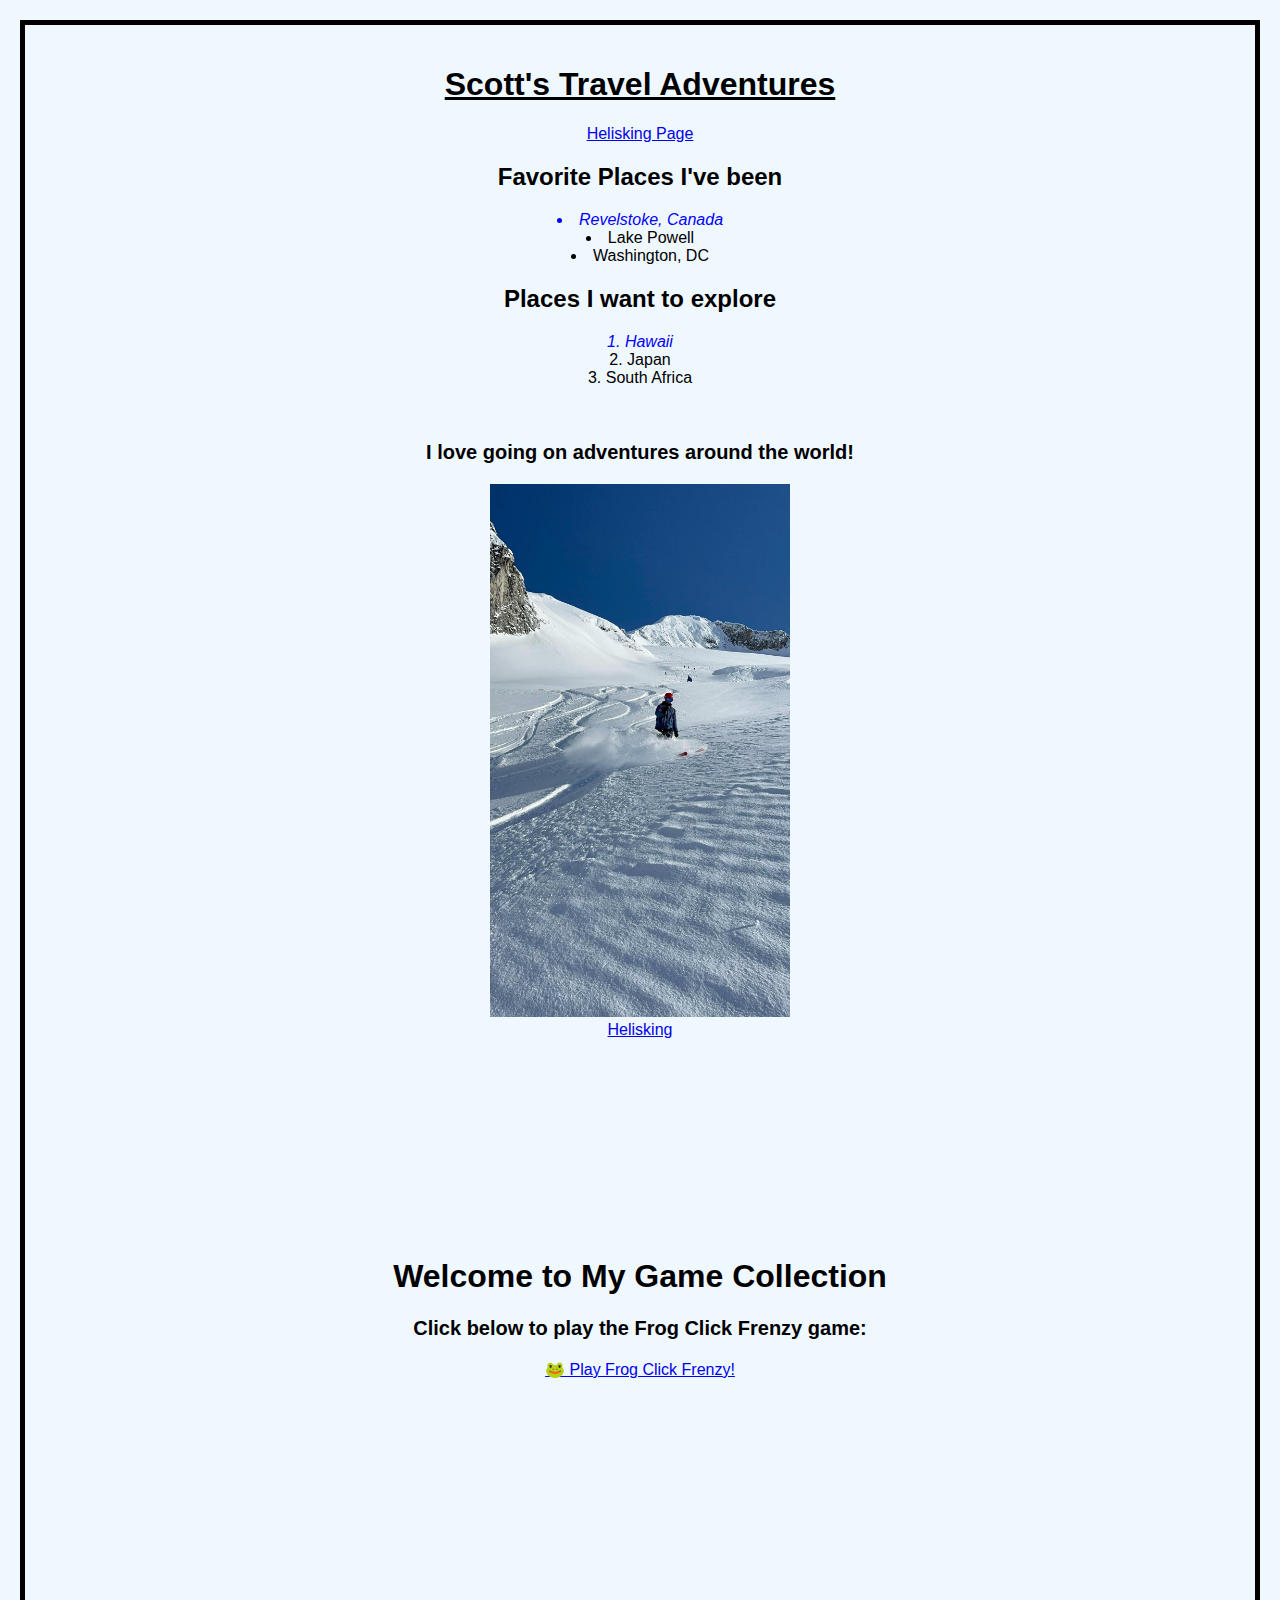
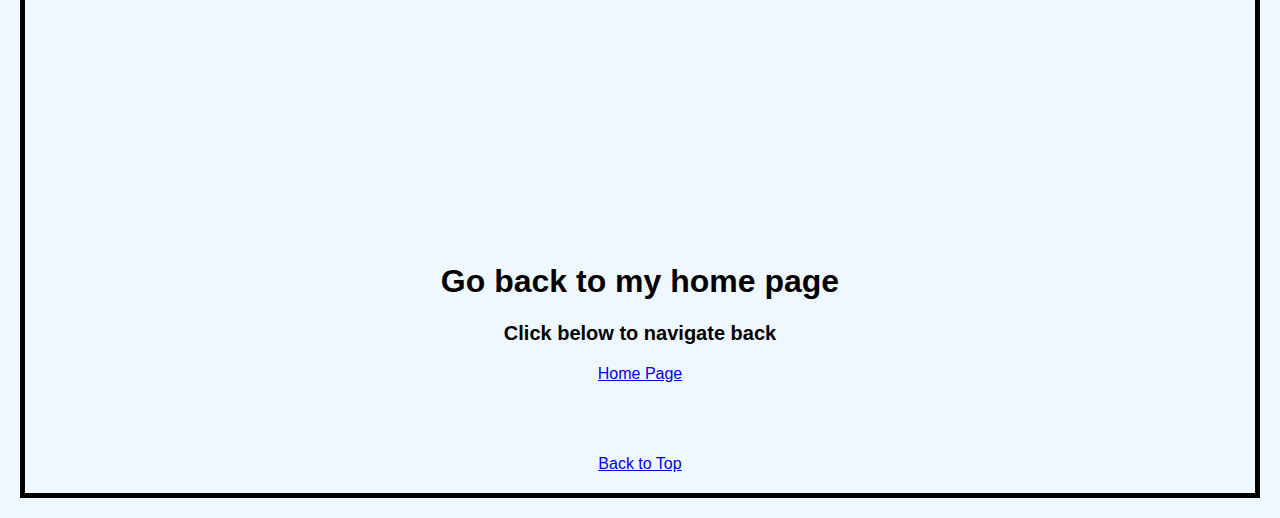
<file: Website_design/index.html>
<!DOCTYPE html>
<html lang="en">
<head>
    <meta charset="UTF-8">
    <meta name="viewport" content="width=device-width, initial-scale=1.0">
    <title>Adventures</title>
    <link rel="stylesheet" type="text/css" href="styles/styles.css">
</head>
<body>
    <h1 id = "top">Scott's Travel Adventures</h1>
    <div id="top"></div>
    <a href="html/Helisking.html">Helisking Page</a>
    <h2>Favorite Places I've been</h2>
    <ul class="centered-list">
        <li class="emphasizedText">Revelstoke, Canada</li>
        <li>Lake Powell</li>
        <li>Washington, DC</li>
    </ul>

    <h2>Places I want to explore</h2>
    <ol class="centered-list">
        <li class="emphasizedText">Hawaii</li>
        <li>Japan</li>
        <li>South Africa</li>
    </ol>
    <br>
    <p>I love going on adventures around the world!</p>
    <img src="images/pic_heliski.jpg" alt="Picture Helisking"width = "300">
    <br>
    <a href="https://selkirk-tangiers.com/">Helisking</a>
    <br><br><br><br><br><br><br>
    <div class='tableauPlaceholder' id='viz1682079827034' style='position: relative'>
        <noscript>
          <a href='https:&#47;&#47;public.tableau.com&#47;views&#47;CO2EmissionsOverTime&#47;Dashboard1'>
            <img alt='Dashboard 1 ' src='https:&#47;&#47;public.tableau.com&#47;static&#47;images&#47;CO&#47;CO2EmissionsOverTime&#47;Dashboard1&#47;1_rss.png' style='border: none' />
          </a>
        </noscript>
        <object class='tableauViz' style='display:none;'>
          <param name='host_url' value='https%3A%2F%2Fpublic.tableau.com%2F' />
          <param name='embed_code_version' value='3' />
          <param name='site_root' value='' />
          <param name='name' value='CO2EmissionsOverTime&#47;Dashboard1' />
          <param name='tabs' value='no' />
          <param name='toolbar' value='yes' />
          <param name='static_image' value='https:&#47;&#47;public.tableau.com&#47;static&#47;images&#47;CO&#47;CO2EmissionsOverTime&#47;Dashboard1&#47;1.png' />
          <param name='animate_transition' value='yes' />
          <param name='display_static_image' value='yes' />
          <param name='display_spinner' value='yes' />
          <param name='display_overlay' value='yes' />
          <param name='display_count' value='yes' />
          <param name='language' value='en-US' />
        </object>
      </div>
      <script type='text/javascript'>                    
        var divElement = document.getElementById('viz1682079827034');                    
        var vizElement = divElement.getElementsByTagName('object')[0];                    
        vizElement.style.width='100%';vizElement.style.height=(divElement.offsetWidth*0.75)+'px';                    
        var scriptElement = document.createElement('script');                    
        scriptElement.src = 'https://public.tableau.com/javascripts/api/viz_v1.js';                    
        vizElement.parentNode.insertBefore(scriptElement, vizElement);                
      </script>
      <br><br><br><br><br>
      <h1>Welcome to My Game Collection</h1>
      <p>Click below to play the Frog Click Frenzy game:</p>
      <a/.. href="html/frog-frenzy.html">🐸 Play Frog Click Frenzy!</a>
      <br><br><br><br>
      <iframe width="560" height="315" src="https://www.youtube.com/watch?v=IPfLzZYb4uI" frameborder="0" allowfullscreen></iframe>

      <br><br><br><br><br><br>

      <h1>Go back to my home page </h1>
      <p>Click below to navigate back</p>
      <a/.. href="file:///C:/Users/scott/OneDrive/Desktop/startbootstrap-clean-blog-gh-pages/index.html"> Home Page</a>
      <br><br><br><br><br>

    <a href="#top">Back to Top</a>
</body>
</html>
</file>
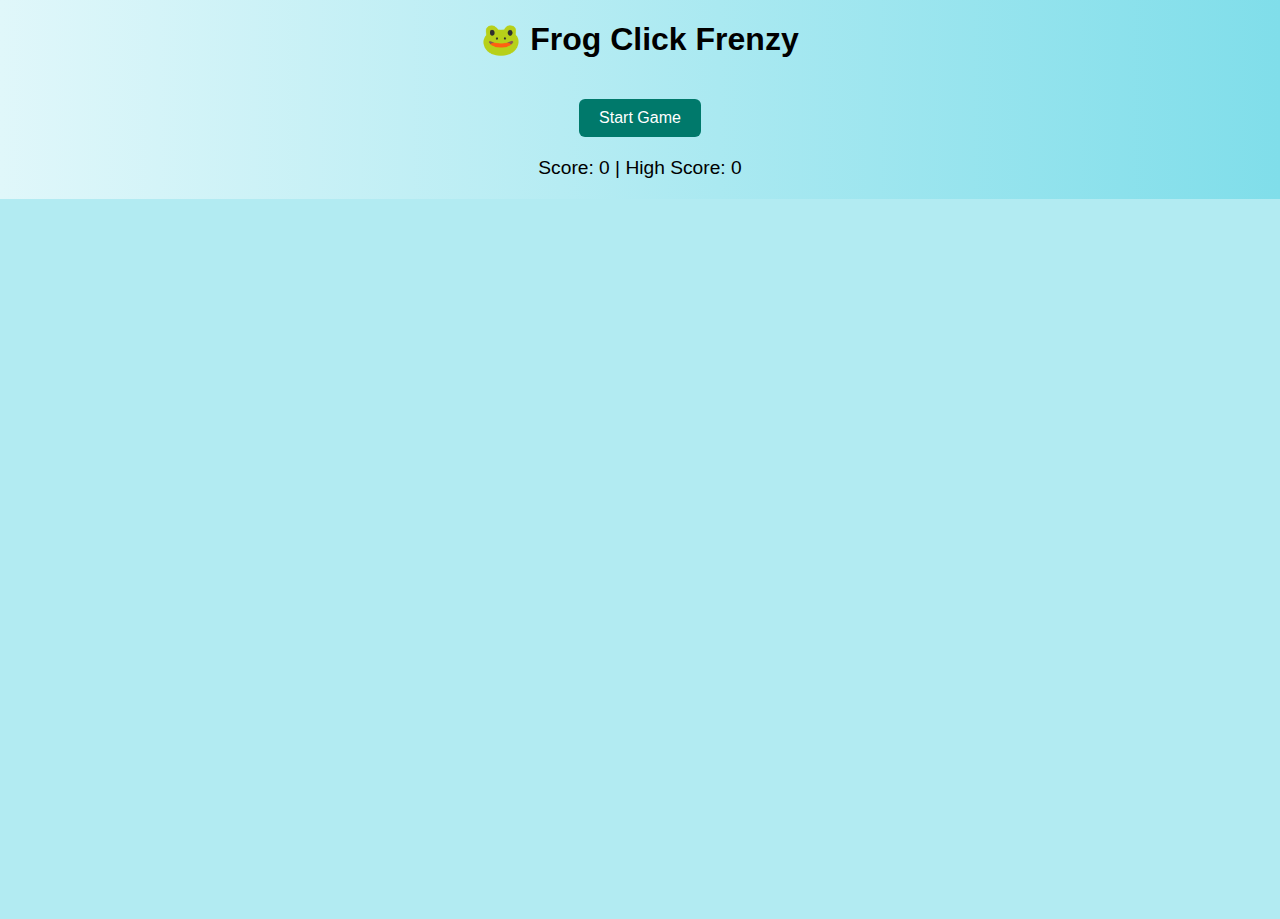
<file: Website_design/html/frog-frenzy.html>
<!DOCTYPE html>
<html lang="en">
<head>
  <meta charset="UTF-8">
  <title>Frog Click Frenzy</title>
  <style>
    body {
      font-family: 'Arial', sans-serif;
      background: linear-gradient(to right, #e0f7fa, #80deea);
      margin: 0;
      padding: 0;
      overflow: hidden;
      text-align: center;
    }

    h1 {
      margin-top: 20px;
    }

    #game {
      position: relative;
      width: 100vw;
      height: 80vh;
      background-color: #b2ebf2;
      overflow: hidden;
      margin-top: 20px;
    }

    #frog {
      position: absolute;
      font-size: 3rem;
      cursor: pointer;
      display: none;
      transition: top 0.2s, left 0.2s;
    }

    .stats {
      margin-top: 20px;
      font-size: 1.2em;
    }

    button {
      margin-top: 20px;
      padding: 10px 20px;
      font-size: 1em;
      border-radius: 6px;
      background-color: #00796b;
      color: white;
      border: none;
      cursor: pointer;
    }
  </style>
</head>
<body>
  <h1>🐸 Frog Click Frenzy</h1>
  <button onclick="startGame()">Start Game</button>
  <div class="stats">
    Score: <span id="score">0</span> | High Score: <span id="highScore">0</span>
  </div>
  <div id="game">
    <div id="frog">🐸</div>
  </div>

  <script>
    const frog = document.getElementById("frog");
    const scoreDisplay = document.getElementById("score");
    const highScoreDisplay = document.getElementById("highScore");
    let score = 0;
    let highScore = 0;
    let gameInterval;

    function randomPosition() {
      const gameArea = document.getElementById("game");
      const maxX = gameArea.clientWidth - 50;
      const maxY = gameArea.clientHeight - 50;

      const x = Math.random() * maxX;
      const y = Math.random() * maxY;

      frog.style.left = `${x}px`;
      frog.style.top = `${y}px`;
    }

    function showFrog() {
      randomPosition();
      frog.style.display = "block";
      setTimeout(() => {
        frog.style.display = "none";
      }, 900);
    }

    function startGame() {
      score = 0;
      scoreDisplay.textContent = score;

      if (gameInterval) clearInterval(gameInterval);

      gameInterval = setInterval(() => {
        showFrog();
      }, 1000);
    }

    frog.addEventListener("click", () => {
      score++;
      frog.style.display = "none";
      scoreDisplay.textContent = score;

      if (score > highScore) {
        highScore = score;
        highScoreDisplay.textContent = highScore;
      }
    });
  </script>
</body>
</html>
</file>
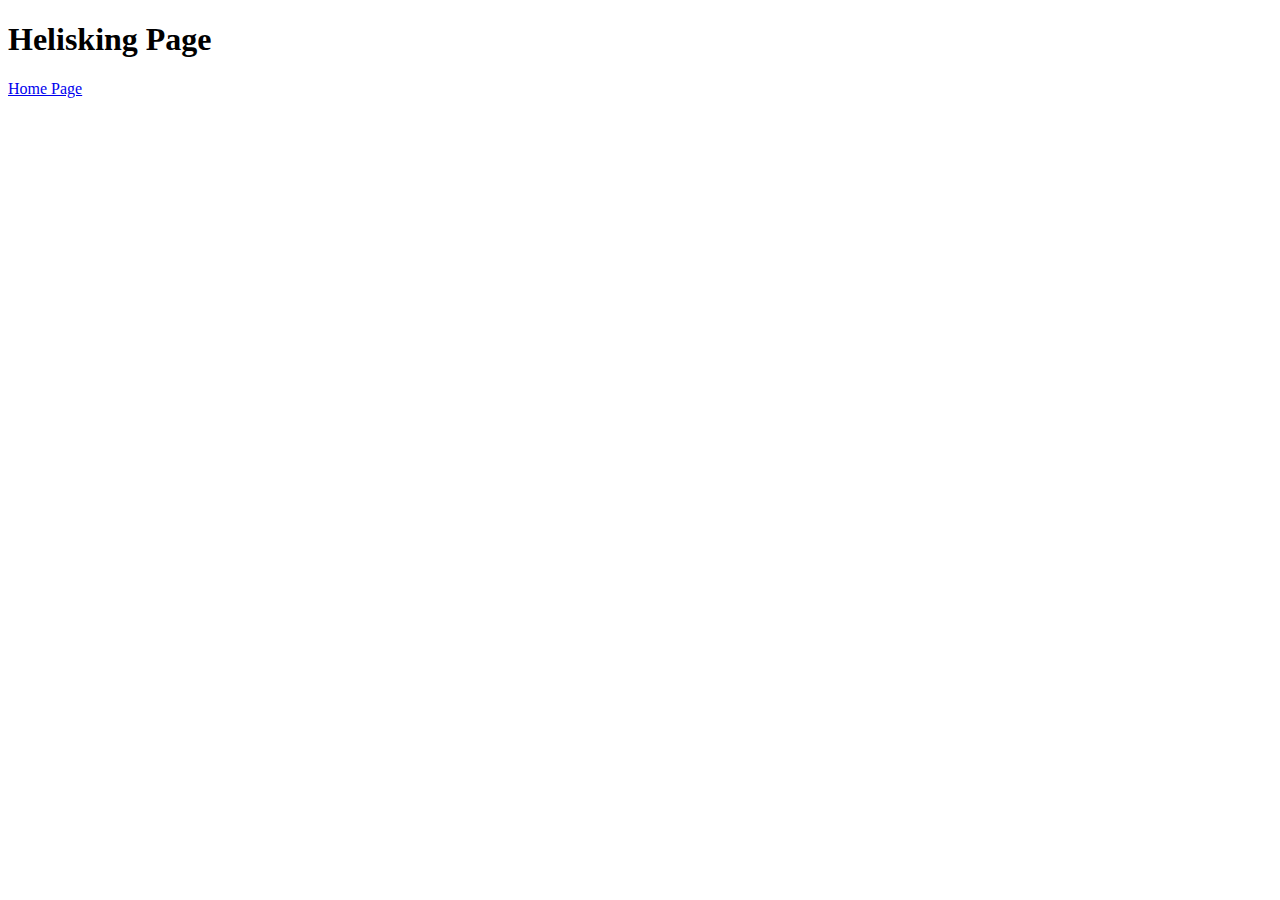
<file: Website_design/html/Helisking.html>
<!DOCTYPE html>
<html lang="en">
<head>
    <meta charset="UTF-8">
    <meta name="viewport" content="width=device-width, initial-scale=1.0">
    <title>Document</title>
</head>
<body>
    <h1>Helisking Page</h1>
    <a href="../index.html">Home Page</a>
</body>
</html>
</file>
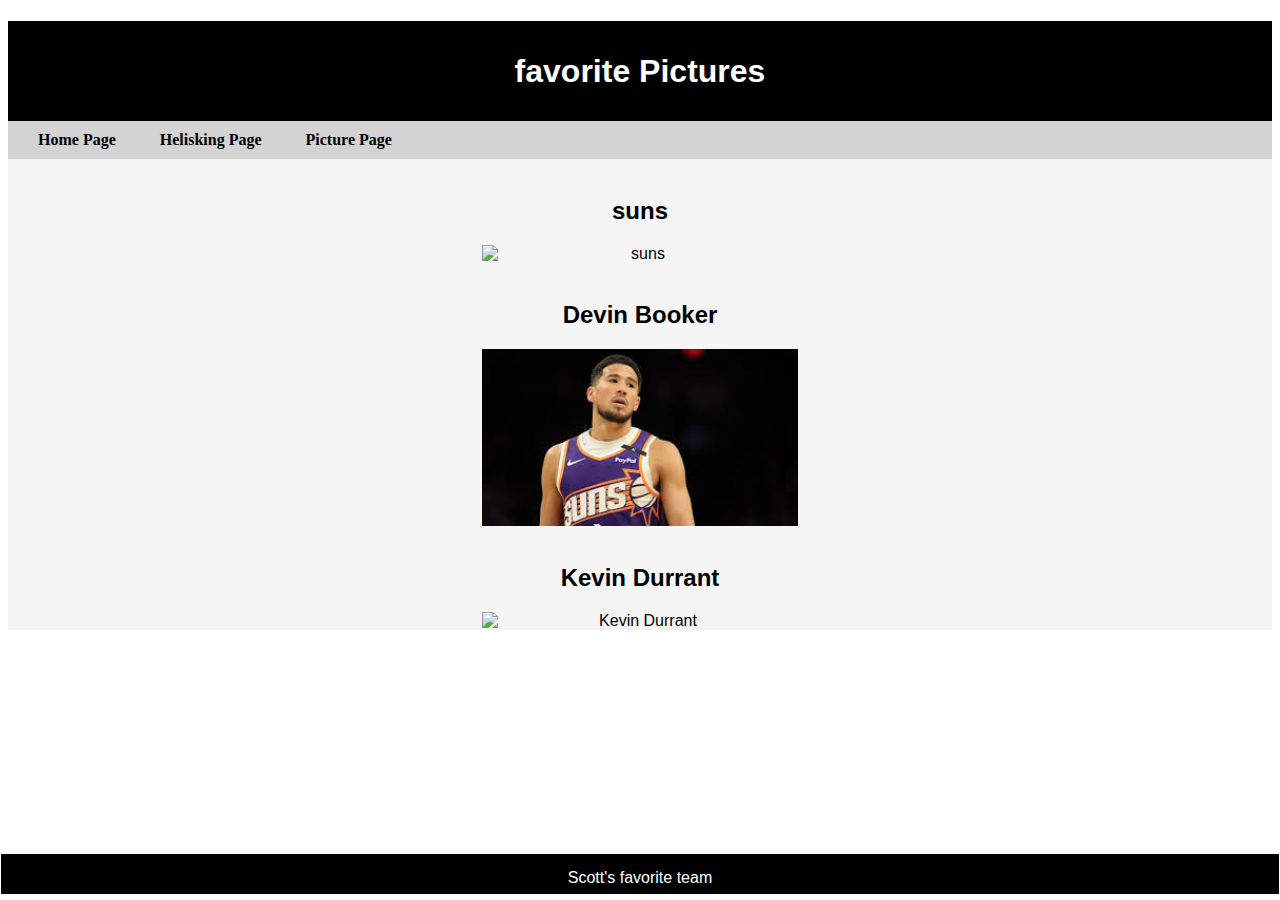
<file: Website_design/html/newpage.html>
<!DOCTYPE html>
<html lang="en">
<head>
    <meta charset="UTF-8">
    <meta name="viewport" content="width=device-width, initial-scale=1.0">
    <title>Document</title>
    <link rel="stylesheet"type = "text/css" href="../styles/newpagestyles.css">
</head>
<body>
    <div class = "common header">
        <h1>favorite Pictures</h1>
    </div>
    <nav>
        <a href="../index.html">Home Page</a>
        <a href="Helisking.html"> Helisking Page</a>
        <a href="#">Picture Page</a>
    </nav>
    <div class = "common mainbody">
        <br>
        <h2>suns</h2>
        <img scr="../images/suns.png" alt="suns">
        <br>
        <h2>Devin Booker</h2>
        <img src="../images/devinbooker.jpg" alt="Devin Booker">
        <br>
        <h2>Kevin Durrant</h2>
        <img scr="../images/images.jpg" alt="Kevin Durrant">




    </div>
    <div class = "common footer">Scott's favorite team</div>
</body>
</html>
</file>
<file: Website_design/styles/styles.css>
p{
    font-weight:bold;
    font-size: 20px;
}

#top{
    text-decoration: underline;
}

.emphasizedText{
    font-style: italic;
    color:blue;
}

body{
    background-color: aliceblue;
    font-family: 'Gill Sans', 'Gill Sans MT', Calibri, 'Trebuchet MS', sans-serif;
    text-align: center;
    margin: 20px;
    border:5px solid black;
    padding: 20px;

}

.centered-list{
    text-align:center;
    padding-left: 0;
    list-style-position: inside;
}
</file>
<file: Website_design/styles/newpagestyles.css>
.common{
    text-align: center;
    font-family: Arial, Helvetica, sans-serif;
}

.header{
    height:100px;
    background-color: black;
    color:white;
    line-height: 100px;
}

.mainbody{
    background-color:whitesmoke;
}

.footer{
    background-color: black;
    color:white;
    position:fixed;
    bottom: 6px;
    left: 1px;
    right: 1px;
    height:25px;
    padding-top: 15px;;
}

img{
    display:block;
    margin-left: auto;
    margin-right: auto;
    width: 25%;
}

nav{
    background-color: lightgray;
    padding: 10px;

}
nav a{
    font-size: 16px;
    font-weight: bold;
    text-decoration: none;
    color:black;
    padding:20px;
}
nav a:hover{
    background-color: #ccc;

}
</file>
